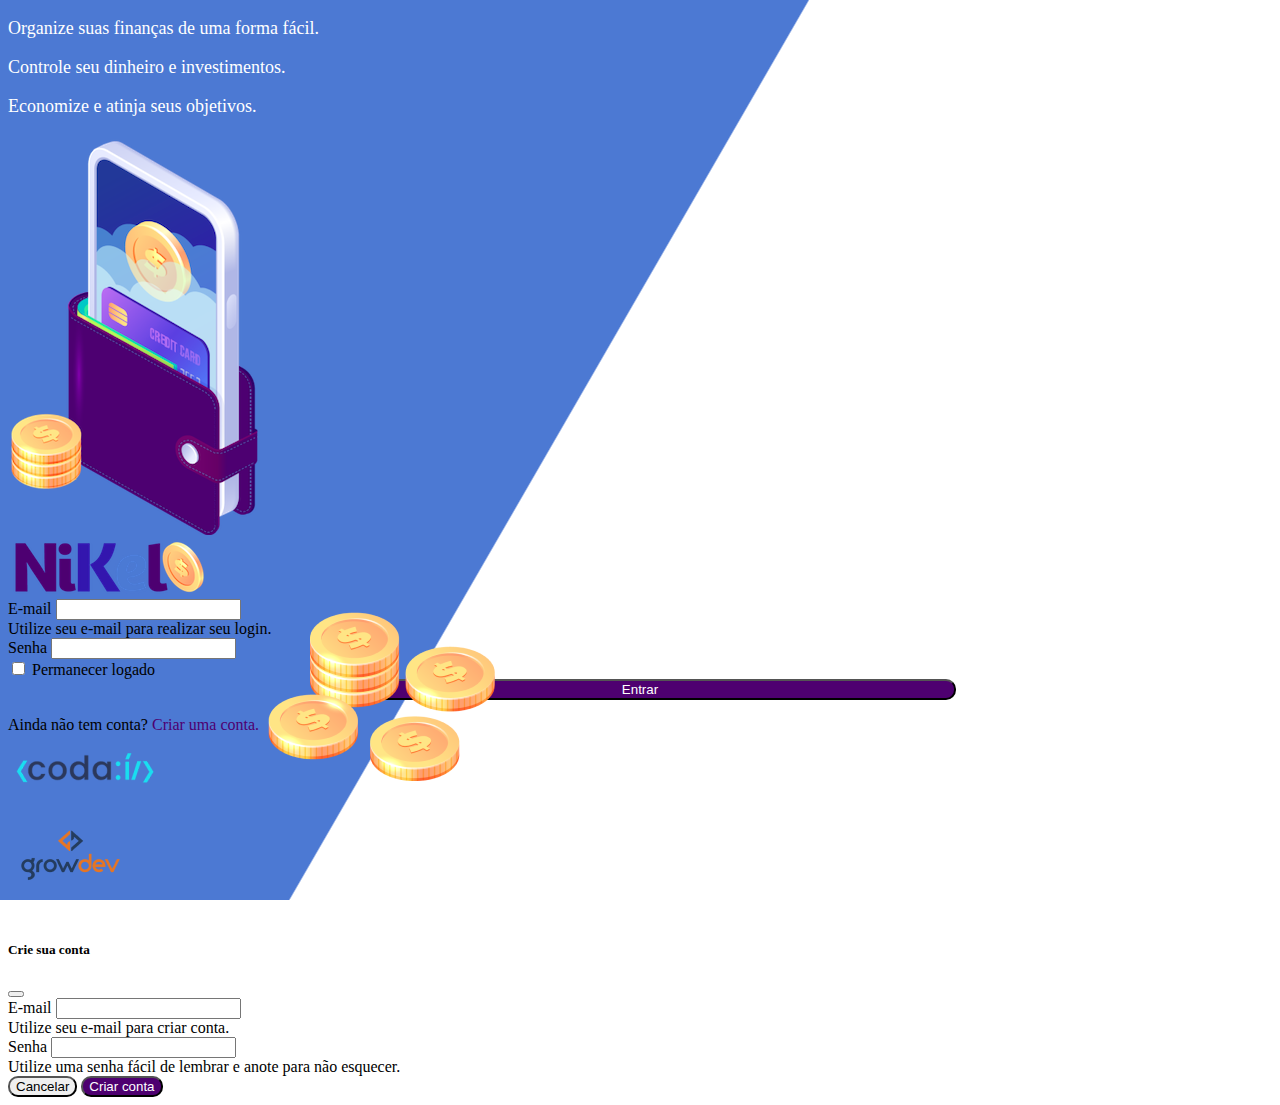
<file: Public/index.html>
<!DOCTYPE html>
<html lang="pt">
<head>
    <meta charset="UTF-8">
    <meta http-equiv="X-UA-Compatible" content="IE=edge">
    <meta name="viewport" content="width=device-width, initial-scale=1.0">
    <title>Nikel</title>
    <link href="https://cdn.jsdelivr.net/npm/bootstrap@5.1.3/dist/css/bootstrap.min.css" rel="stylesheet" integrity="sha384-1BmE4kWBq78iYhFldvKuhfTAU6auU8tT94WrHftjDbrCEXSU1oBoqyl2QvZ6jIW3" crossorigin="anonymous">
    <link rel="stylesheet" href="./Css/styles.css">
</head>
<body id="login">
    <main>
        <div class="container">
            <div class="row vh-100">
                <div class="col d-flex justify-content-center my-5 flex-column">
                    <div class="text-login">
                        <p>Organize suas finanças de uma forma fácil.</p>
                        <p>Controle seu dinheiro e investimentos.</p>
                        <p>Economize e atinja seus objetivos.</p>
                    </div>
                        <div class="text-center">
                            <img src="./Assets/images/pocket.png" alt="image pocket" class="image-fluid" srcset="">
                            <img src="./Assets/images/coins.png" alt="image coins" class="img-fluid d-none d-md-inline coins" srcset="">
                        </div>              
                </div>
                <div class="col d-flex justify-content-center my-5 flex-column">
                    <div class="container">
                        <div class="row">
                            <div class="col">
                                <div class="text-center mb-3">
                                    <img src="./Assets/images/nikel-logo.png" alt="Logo nikel" class="image-fluid" srcset="">
                                </div>
                            </div>
                        </div>
                        <div class="row">
                            <div class="col">
                                <form id="login-form">
                                    <div class="mb-3">
                                      <label for="email-input" class="form-label">E-mail</label>
                                      <input type="email" class="form-control" id="email-input" aria-describedby="emailHelp">
                                      <div id="emailHelp" class="form-text">Utilize seu e-mail para realizar seu login.</div>
                                    </div>
                                    <div class="mb-3">
                                      <label for="password-input" class="form-label">Senha</label>
                                      <input type="password" class="form-control" id="password-input">
                                    </div>
                                    <div class="mb-3 form-check">
                                      <input type="checkbox" class="form-check-input" id="session-check">
                                      <label class="form-check-label" for="session-check">Permanecer logado</label>
                                    </div>
                                    <button type="submit" class="btn button-login">Entrar</button>
                                </form>
                            </div>
                            <div class="row">
                                <div class="col">
                                    <p id="link-conta" class="text-center mt-2 form-text"data-bs-toggle="modal" 
                                    data-bs-target="#register-modal">Ainda não tem conta? 
                                        <span class="link-default">Criar uma conta.</span> </p>
                                </div>
                            </div>
                            <div class="row">
                                <div class="col">
                                    <div class="text-center mt-5">
                                        <img src="./Assets/images/codai-logo.png" alt="logo codai" srcset="">
                                    </div>
                                </div>
                            </div>
                            <div class="row">
                                <div class="col">
                                    <div class="text-center">
                                        <img src="./Assets/images/growdev-logo.png" alt="logo growdev" srcset="">
                                    </div>
                                </div>
                            </div>
                        </div>
                    </div>
                </div>
            </div>
        </div>
        
  <!-- Modal -->
  <div class="modal fade" id="register-modal" tabindex="-1" aria-labelledby="exampleModalLabel" aria-hidden="true">
    <div class="modal-dialog">
      <div class="modal-content">
        <div class="modal-header">
          <h5 class="modal-title" id="exampleModalLabel">Crie sua conta</h5>
          <button type="button" class="btn-close" data-bs-dismiss="modal" aria-label="Cancelar"></button>
        </div>
        <form id="create-form">
            <div class="modal-body">

                <div class="mb-3">
                  <label for="email-create-input" class="form-label">E-mail</label>
                  <input type="email" class="form-control" id="email-create-input" aria-describedby="emailHelp" required>
                  <div id="emailHelp" class="form-text">Utilize seu e-mail para criar conta.</div>
                </div>
                <div class="mb-3">
                  <label for="Password-create-input" class="form-label">Senha</label>
                  <input type="password" class="form-control" id="Password-create-input" required>
                  <div id="emailHelp" class="form-text">Utilize uma senha fácil de lembrar e anote para não esquecer.</div>
                </div>

            </div>
        <div class="modal-footer">
          <button type="button" class="btn btn-secondary button-cancel" data-bs-dismiss="modal">Cancelar</button>
          <button type="submit" class="btn button-default">Criar conta</button>
        </form>
        </div>
      </div>
    </div>
  </div>
    </main>
    <script src="https://cdn.jsdelivr.net/npm/bootstrap@5.1.3/dist/js/bootstrap.bundle.min.js" 
    integrity="sha384-ka7Sk0Gln4gmtz2MlQnikT1wXgYsOg+OMhuP+IlRH9sENBO0LRn5q+8nbTov4+1p" 
    crossorigin="anonymous"></script>
    <script src="./JS/index.js"></script>
</body>
</html>
</file>
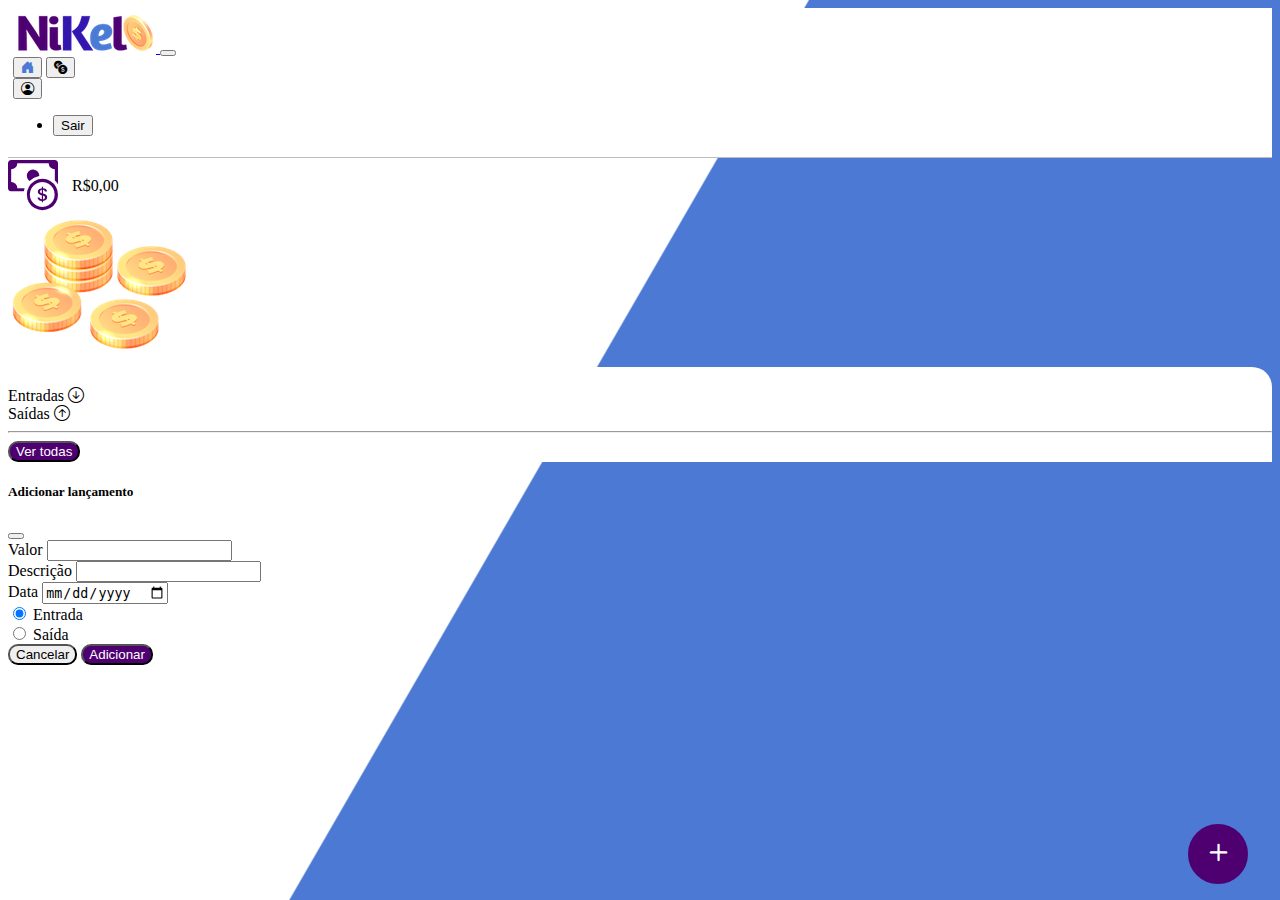
<file: Public/home.html>
<!DOCTYPE html>
<html lang="pt">
<head>
    <meta charset="UTF-8">
    <meta http-equiv="X-UA-Compatible" content="IE=edge">
    <meta name="viewport" content="width=device-width, initial-scale=1.0">
    <title>Nikel - Home</title>
    <link href="https://cdn.jsdelivr.net/npm/bootstrap@5.1.3/dist/css/bootstrap.min.css" rel="stylesheet" integrity="sha384-1BmE4kWBq78iYhFldvKuhfTAU6auU8tT94WrHftjDbrCEXSU1oBoqyl2QvZ6jIW3" crossorigin="anonymous">
    <link rel="stylesheet" href="https://cdn.jsdelivr.net/npm/bootstrap-icons@1.8.1/font/bootstrap-icons.css">
    <link rel="stylesheet" href="./Css/styles.css">
</head>
<body id="app">
    <header>
        <nav class="navbar navbar-expand navbar-light bg-white">
            <div class="container-fluid">
              <a class="navbar-brand" href="#">
                  <img src="./Assets/images/nikel-small-logo.png" alt="logo nikel" class="img-fluid" srcset="">
              </a>
              <button class="navbar-toggler" type="button" data-bs-toggle="collapse" data-bs-target="#navbarSupportedContent" aria-controls="navbarSupportedContent" aria-expanded="false" aria-label="Toggle navigation">
                <span class="navbar-toggler-icon"></span>
              </button>
              <div class="collapse navbar-collapse justify-content-end" id="navbarSupportedContent">
                  <div class="d-flex menu">
                      <a href="home.html"><button class="btn" type="button"><i class="bi bi-house-door-fill fs-4 color-secondary"></i></button></i></a>
                      <a href="transaction.html"><button class="btn" type="button"><i class="bi bi-currency-exchange fs-4"></i></i></button></i></a>
                      
                      <div class="dropdown">
                        <button class="btn" type="button" id="dropdownMenuButton1" data-bs-toggle="dropdown" aria-expanded="false">
                            <i class="bi bi-person-circle fs-4"></i>
                        </button>
                        <ul class="dropdown-menu logout" aria-labelledby="dropdownMenuButton1">
                          <li><button class="dropdown-item" id="button-logout">Sair</button></li>
                         
                        </ul>
                      </div>
                  </div>
                                
              </div>
            </div>
          </nav>
    </header>
    <main>
        <div class="container-lg">
            <div class="row">
                <div class="col d-flex mt-4 justify-content-start align-items-center">
                    <i class="bi bi-cash-coin color-primary icon-detail"></i>
                    <span class="fs-2" id="total">R$0,00</span>
                </div>
                <div class="col d-flex mt-4 justify-content-end">
                    <div class="text-center">
                        <img src="./Assets/images/coins-small.png" alt="image coins" srcset="">
                    </div>
                </div>
            </div>
            <div class="row">
                <div class="col-12 info shadow-lg">
                    <div class="container">
                        <div class="row">
                            <div class="col-6">
                                <span class="fs-4">Entradas <i class="bi bi-arrow-down-circle fs-2 align-middle"></i></span> 
                            </div>
                            <div class="col-6">
                                <span class="fs-4">Saídas <i class="bi bi-arrow-up-circle fs-2 align-middle"></i></span> 
                            </div>
                            <div class="col-12 my-2">
                                <hr>
                            </div>
                            <div class="row">
                                <div class="col-6">
                                    <div class="container p-0" id="cash-in-list">
                                 
                                    </div>
                                </div>
                                <div class="col-6">
                                    <div class="container p-0" id="cash-out-list">

                                    </div>
                                </div>
                                <div class="col-12 mb-4">
                                    <button type="button" class="btn button-default" id="transactions-button">Ver todas</button>
                                </div>
                            </div>
                        </div>
                    </div>
                </div>
            </div>
            <button class="btn button-float" data-bs-toggle="modal" data-bs-target="#transaction-modal"> 
                <i class="bi bi-plus"></i></button>
        </div>

     <!-- Modal -->
    <div class="modal fade" id="transaction-modal" tabindex="-1" aria-labelledby="exampleModalLabel" aria-hidden="true">
        <div class="modal-dialog">
          <div class="modal-content">
            <div class="modal-header">
              <h5 class="modal-title" id="exampleModalLabel">Adicionar lançamento</h5>
              <button type="button" class="btn-close" data-bs-dismiss="modal" aria-label="Cancelar"></button>
            </div>
            <form id="transaction-form">
                <div class="modal-body">
    
                    <div class="mb-3">
                      <label for="value-input" class="form-label">Valor</label>
                      <input type="number" step="any" class="form-control" id="value-input" aria-describedby="emailHelp" required>
                    </div>
                    <div class="mb-3">
                      <label for="description-input" class="form-label">Descrição</label>
                      <input type="text" class="form-control" id="description-input" required>
                    </div>
                    <div class="mb-3">
                        <label for="date-input" class="form-label">Data</label>
                        <input type="date" class="form-control" id="date-input" required>
                    </div>
                    <div class="mb-3">
                        <div class="form-check form-check-inline">
                            <input class="form-check-input" type="radio" name="type-input" id="inlineRadio1" value="1" checked>
                            <label class="form-check-label" for="inlineRadio1">Entrada</label>
                          </div>
                          <div class="form-check form-check-inline">
                            <input class="form-check-input" type="radio" name="type-input" id="inlineRadio2" value="2">
                            <label class="form-check-label" for="inlineRadio2">Saída</label>
                          </div>
                    </div>
    
                </div>
            <div class="modal-footer">
              <button type="button" class="btn btn-secondary button-cancel" data-bs-dismiss="modal">Cancelar</button>
              <button type="submit" class="btn button-default">Adicionar</button>
            </form>
            </div>
          </div>
        </div>
    </main>
    <script src="https://cdn.jsdelivr.net/npm/bootstrap@5.1.3/dist/js/bootstrap.bundle.min.js" 
    integrity="sha384-ka7Sk0Gln4gmtz2MlQnikT1wXgYsOg+OMhuP+IlRH9sENBO0LRn5q+8nbTov4+1p" 
    crossorigin="anonymous"></script>
    <script src="./JS/home.js"></script>
    
</body>
</html>
</file>
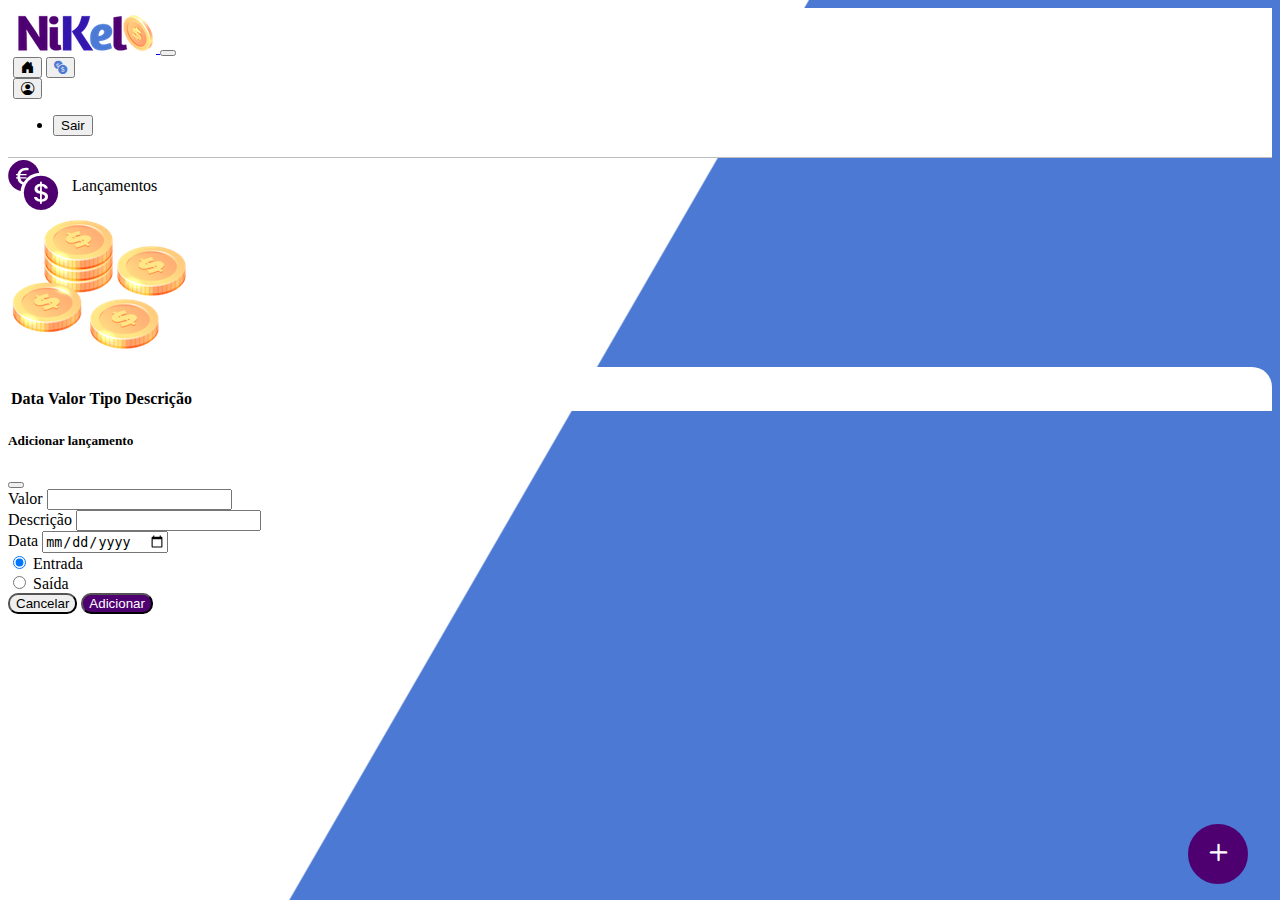
<file: Public/transaction.html>
<!DOCTYPE html>
<html lang="pt">
<head>
    <meta charset="UTF-8">
    <meta http-equiv="X-UA-Compatible" content="IE=edge">
    <meta name="viewport" content="width=device-width, initial-scale=1.0">
    <title>Nikel - Lançamentos</title>
    <link href="https://cdn.jsdelivr.net/npm/bootstrap@5.1.3/dist/css/bootstrap.min.css" rel="stylesheet" integrity="sha384-1BmE4kWBq78iYhFldvKuhfTAU6auU8tT94WrHftjDbrCEXSU1oBoqyl2QvZ6jIW3" crossorigin="anonymous">
    <link rel="stylesheet" href="https://cdn.jsdelivr.net/npm/bootstrap-icons@1.8.1/font/bootstrap-icons.css">
    <link rel="stylesheet" href="./Css/styles.css">
</head>
<body id="app">
    <header>
        <nav class="navbar navbar-expand navbar-light bg-white">
            <div class="container-fluid">
              <a class="navbar-brand" href="#">
                  <img src="./Assets/images/nikel-small-logo.png" alt="logo nikel" class="img-fluid" srcset="">
              </a>
              <button class="navbar-toggler" type="button" data-bs-toggle="collapse" data-bs-target="#navbarSupportedContent" aria-controls="navbarSupportedContent" aria-expanded="false" aria-label="Toggle navigation">
                <span class="navbar-toggler-icon"></span>
              </button>
              <div class="collapse navbar-collapse justify-content-end" id="navbarSupportedContent">
                  <div class="d-flex menu">
                      <a href="home.html"><button class="btn" type="button"><i class="bi bi-house-door-fill fs-4"></i></button></i></a>
                      <a href="transaction.html"><button class="btn" type="button"><i class="bi bi-currency-exchange color-secondary fs-4"></i></i></button></i></a>
                      
                      <div class="dropdown">
                        <button class="btn" type="button" id="dropdownMenuButton1" data-bs-toggle="dropdown" aria-expanded="false">
                            <i class="bi bi-person-circle fs-4"></i>
                        </button>
                        <ul class="dropdown-menu logout" aria-labelledby="dropdownMenuButton1">
                          <li><button class="dropdown-item" id="button-logout">Sair</button></li>
                         
                        </ul>
                      </div>
                  </div>
                                
              </div>
            </div>
          </nav>
    </header>
    <main>
        <div class="container-lg">
            <div class="row">
                <div class="col d-flex mt-4 justify-content-start align-items-center">
                    <i class="bi bi-currency-exchange color-primary icon-detail"></i>
                    <span class="fs-2">Lançamentos</span>
                </div>
                <div class="col d-flex mt-4 justify-content-end">
                    <div class="text-center">
                        <img src="./Assets/images/coins-small.png" alt="image coins" srcset="">
                    </div>
                </div>
            </div>
            <div class="row">
                <div class="col-12 info shadow-lg">
                    <div class="container">
                        <div class="row">
                            <div class="col">
                                <table class="table">
                                    <thead>
                                      <tr>
                                        <th scope="col">Data</th>
                                        <th scope="col">Valor</th>
                                        <th scope="col">Tipo</th>
                                        <th scope="col">Descrição</th>
                                      </tr>
                                    </thead>
                                    <tbody id="transactions-list">
                                     
                                    </tbody>
                                  </table>
                            </div>
                        </div>
                    </div>
                </div>
            </div>
            <button class="btn button-float" data-bs-toggle="modal" data-bs-target="#transaction-modal"> 
                <i class="bi bi-plus"></i></button>
        </div>

        <!-- Modal -->
    <div class="modal fade" id="transaction-modal" tabindex="-1" aria-labelledby="exampleModalLabel" aria-hidden="true">
        <div class="modal-dialog">
          <div class="modal-content">
            <div class="modal-header">
              <h5 class="modal-title" id="exampleModalLabel">Adicionar lançamento</h5>
              <button type="button" class="btn-close" data-bs-dismiss="modal" aria-label="Cancelar"></button>
            </div>
            <form id="transaction-form">
                <div class="modal-body">
    
                    <div class="mb-3">
                      <label for="value-input" class="form-label">Valor</label>
                      <input type="number" step="any" class="form-control" id="value-input" aria-describedby="emailHelp">
                    </div>
                    <div class="mb-3">
                      <label for="description-input" class="form-label">Descrição</label>
                      <input type="text" class="form-control" id="description-input">
                    </div>
                    <div class="mb-3">
                        <label for="date-input" class="form-label">Data</label>
                        <input type="date" class="form-control" id="date-input">
                    </div>
                    <div class="mb-3">
                        <div class="form-check form-check-inline">
                            <input class="form-check-input" type="radio" name="type-input" id="inlineRadio1" value="1" checked>
                            <label class="form-check-label" for="inlineRadio1">Entrada</label>
                          </div>
                          <div class="form-check form-check-inline">
                            <input class="form-check-input" type="radio" name="type-input" id="inlineRadio2" value="2">
                            <label class="form-check-label" for="inlineRadio2">Saída</label>
                          </div>
                    </div>
    
                </div>
            <div class="modal-footer">
              <button type="button" class="btn btn-secondary button-cancel" data-bs-dismiss="modal">Cancelar</button>
              <button type="submit" class="btn button-default">Adicionar</button>
            </form>
            </div>
          </div>
        </div>
    </main>
    <script src="https://cdn.jsdelivr.net/npm/bootstrap@5.1.3/dist/js/bootstrap.bundle.min.js" 
    integrity="sha384-ka7Sk0Gln4gmtz2MlQnikT1wXgYsOg+OMhuP+IlRH9sENBO0LRn5q+8nbTov4+1p" 
    crossorigin="anonymous"></script>
    <script src="./JS/transaction.js"></script>
    
</body>
</html>
</file>
<file: Public/Css/styles.css>
#login{
    background: linear-gradient(120deg, #4c79d3 44.9%, #ffffff 45%) no-repeat fixed;
}

#app{
    background: linear-gradient(120deg, #ffffff 44.9%, #4c79d3 45%) no-repeat fixed;
}

header{
    border-bottom: 1px solid #bebcbc;
    padding: 5px;
    background-color: #ffffff;
}

.color-primary{
    color: #4e0070;
}

.color-secondary{
    color: #4c79d3;
}

.icon-detail{
    font-size: 50px;
    margin-right: 10px;
    vertical-align: middle;
}

.text-login{
    color: #ffffff;
    font-size: 18px;
    font-weight: 500;
}

.coins{
    position: absolute;
    bottom: 100px;
}

.button-login{
     border-radius: 10px;
     background-color: #4e0070;
     color: #ffffff;
     width: 50%;
     margin: 0 25%;
}

.button-default{
    border-radius: 10px;
    background-color: #4e0070;
    color: #ffffff;
}

.button-cancel{
    border-radius: 10px;
}

.button-float{
    border-radius: 100%;
    height: 60px;
    width: 60px;
    position: fixed;
    padding: 0 !important;
    bottom: 1rem;
    right: 2rem;
    font-size: 35px;
    border: 2px solid #4e0070;
    background-color: #4e0070;
    color: #ffffff;
}

.button-float:hover{
    border: 2px solid #4c79d3;
    background-color: #ffffff;
    color: #4c79d3;
}

.button-login:hover,.button-default:hover{
    background: #4c79d3;
    color: #ffffff;
}

.link-default{
    color: #4e0070;
    cursor: pointer;
}

.link-default:hover{
    color: #4c79d3;
}

.info{
    background-color: #ffffff;
    border-radius: 20px 20px 0px 0px;
    padding: 20px 0px 0px;
}

.logout{
    min-width: 5rem !important;
}

.menu{
    margin-right: 20px;
}
</file>
